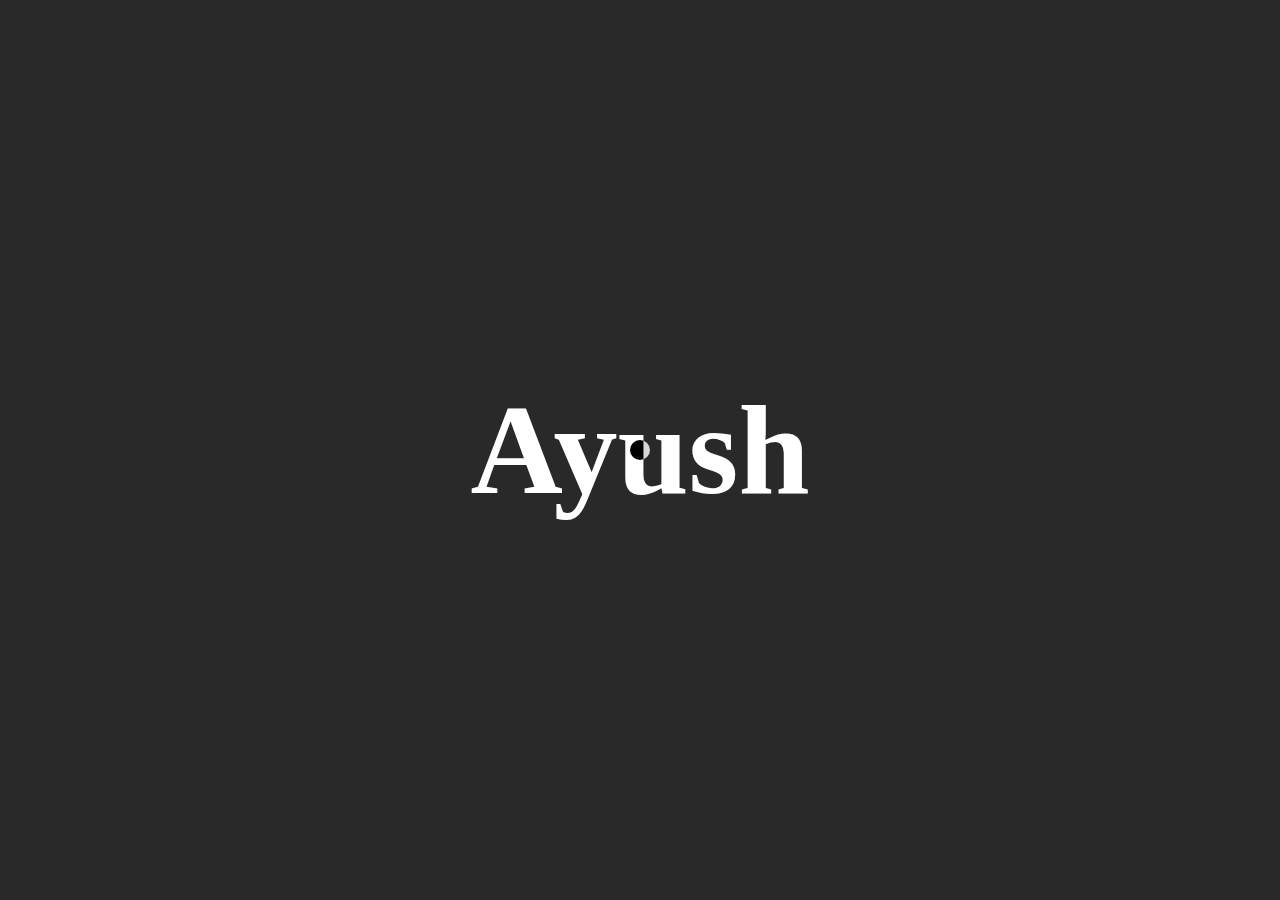
<file: custom_cursor/index.html>
<!DOCTYPE html>
<html lang="en">
<head>
    <meta charset="UTF-8">
    <meta name="viewport" content="width=device-width, initial-scale=1.0">
    <title>Document</title>
    <link rel="stylesheet" href="style.css">
</head>
<body>
    
    <div id="main">
        <div class="cursor"></div>
        <h1>Ayush</h1>
    </div>
    <script src="script.js"></script>
</body>
</html>
</file>
<file: custom_cursor/style.css>
* {
    padding: 0;
    margin: 0;
    box-sizing: border-box;
    font-family: "Gilroy";
}
body, html {
    height: 100%;
    width: 100%;
    
}

#main{
    height: 100%;
    width: 100%;
    background-color: rgb(41, 41, 41);
    display: flex;
    align-items: center;
    justify-content: center;
}
.cursor{
    height: 20px;
    width: 20px;
    background-color: white;
    mix-blend-mode: difference;
    border-radius: 50%;
    position: absolute;
    transition: all linear 0.2s;
}
h1{
    color: white;
    font-size: 10vw;
    font-weight: 900;
}
</file>
